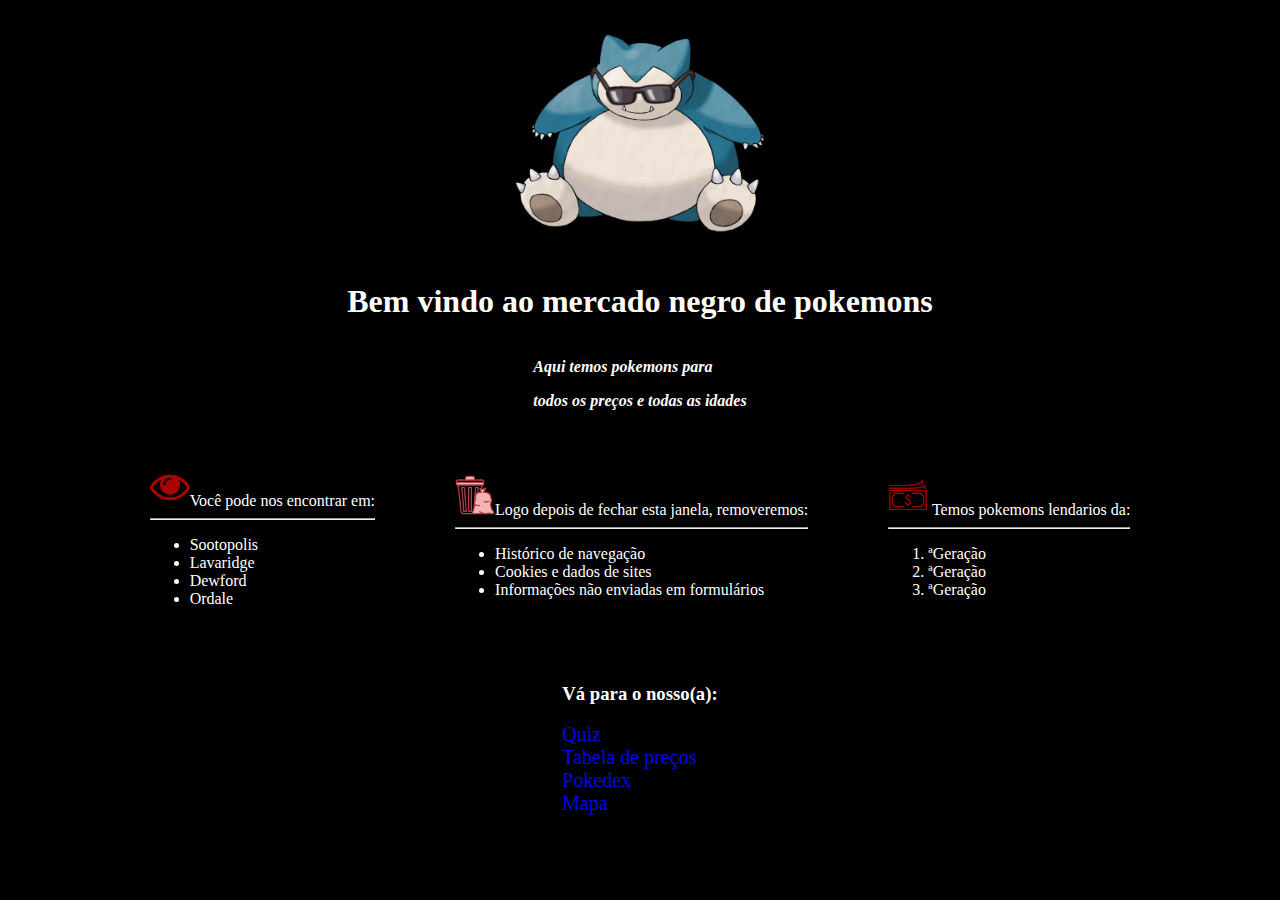
<file: index.html>
<!DOCTYPE html>
<html lang="en">
<head>
    <meta charset="UTF-8">
    <meta http-equiv="X-UA-Compatible" content="IE=edge">
    <meta name="viewport" content="width=device-width, initial-scale=1.0">
    <title>Mercado negro</title>
    <link rel="stylesheet" href="style.css">
</head>
<body>
    <div class="container">
        
  <img src="DgGO3EbVMAAnnxX.png" alt=""></div>
<h1>Bem vindo ao mercado negro de pokemons</h1>
<div>
<p><b>Aqui temos pokemons para</b> </p>
<p><b>todos os preços e todas as idades</b></p>
</div>
</div>
<div class="container1">
     

    <div class="container2">
        <div><img src="Screenshot_3.png" class="container2-img" alt="">Você pode nos encontrar em:</div>
        <hr>
    <ul>
        <li>Sootopolis</li>
        <li>Lavaridge</li>
        <li>Dewford</li>
        <li>Ordale</li>
    </ul>
</div>
    <div class="container2">
        <div><img src="Screenshot_4.png" class="container2-img" alt="">Logo depois de fechar esta janela, removeremos:</div>
        <hr>
    <ul>
        <li>Histórico de navegação</li>
        <li>Cookies e dados de sites</li>
        <li>Informações não enviadas em formulários</li>
    </ul>
    </div>
        <div class="container2">
            <div><img src="icone-de-l-argent-symbole-png-rouge.png" class="container2-img" alt=""> Temos pokemons lendarios da:</div>
            <hr>
        <ol>
            <li>ªGeração</li>
            <li>ªGeração</li>
            <li>ªGeração</li>
        </ol>
    </div>
</div>
<div>
    <h3>Vá para o nosso(a):</h3>
    <a href="cadastro.html">Quiz</a><br>
    <a href="./pokemon/tabela.html">Tabela de preços</a><br>
    <a href="./Pokedex/homepage.html">Pokedex</a><br>
    <a href="mapa.html">Mapa</a>
</div>
</body>
</html>
</file>
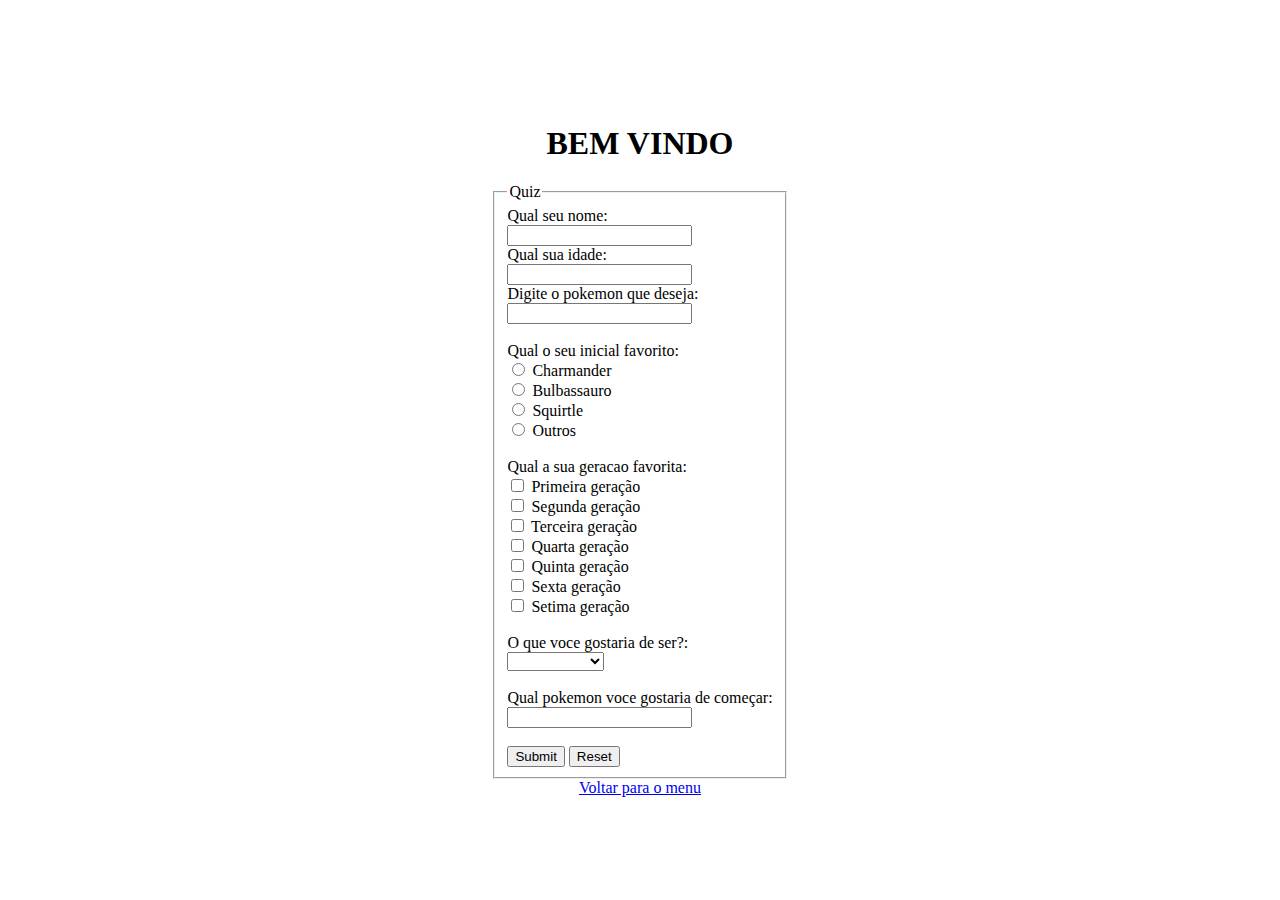
<file: cadastro.html>
<!DOCTYPE html>
<html>

<head>
    <meta charset="utf-8">
    <meta name="viewport" content="width=device-width">
    <title>pokemon</title>
    <link href="cadastro.css" rel="stylesheet" type="text/css" />
</head>

<body>
    <h1 class="welcome">BEM VINDO</h1>
    <div class="container">
        <fieldset>
            <legend>Quiz</legend>
            <form>
                <label for="txtUsuario">Qual seu nome:</label><br>
                <input type="text" maxlength="30" id="txtUsuario"><br>
                <label for="txtIdade">Qual sua idade:</label><br>
                <input type="number"><br>
                <label for="txtUsuario">Digite o pokemon que deseja:</label><br>
                <input type="password" maxlength="30" id="txtUsuario"><br><br> 

                <label for="inicialFavorito">Qual o seu inicial favorito:</label><br>
                
                <input type="radio" id="Charmander" name="nomedoconteudo" value="charmander">
                <label for="Charmander">Charmander</label><br>
                
                <input type="radio" id="Bulbassauro" name="nomedoconteudo" value="bulbassauro">
                <label for="bulbassauro">Bulbassauro</label><br>
                
                <input type="radio" id="Squirtle" name="nomedoconteudo" value="squirtle">
                <label for="Squirtle">Squirtle</label><br>

                <input type="radio" id="outros" name="nomedoconteudo" value="outros">
                <label for="outros">Outros</label><br><br>
                
                
                <label for="geracao">Qual a sua geracao favorita:</label><br>
                <input type="checkbox" id="geracao1" name="geracao1" value="geracao1">
                <label for="geracao1"> Primeira geração</label><br>

                <input type="checkbox" id="geracao2" name="geracao2" value="geracao2">
                <label for="geracao2"> Segunda geração</label><br>
                
                <input type="checkbox" id="geracao3" name="geracao3" value="geracao3">
                <label for="geracao3"> Terceira geração</label><br>

                <input type="checkbox" id="geracao4" name="geracao4" value="geracao4">
                <label for="geracao4"> Quarta geração</label><br>

                <input type="checkbox" id="geracao5" name="geracao5" value="geracao5">
                <label for="geracao5"> Quinta geração</label><br>

                <input type="checkbox" id="geracao6" name="geracao6" value="geracao6">
                <label for="geracao6"> Sexta geração</label><br>

                <input type="checkbox" id="geracao7" name="geracao7" value="geracao7">
                <label for="geracao7"> Setima geração</label><br><br>

                <label for="pokemon">O que voce gostaria de ser?:</label><br>
                <select name="pokemon" id="pokemon">
                    <option value=""></option>
                    <option value="pesquisador">Pesquisador</option>
                    <option value="Treinador">Treinador</option>
                    <option value="Policial">Policial</option>
                    <option value="enfermeiro">Enfermeiro</option>
                </select><br><br>

                <label for="txtUsuario">Qual pokemon voce gostaria de começar:</label><br>
                <input type="text" id="txtUsuario"><br><br>

                <div>
                    <button type="submit">Submit</button> <button type="reset">Reset</button>
                </div>
            </form>
        </fieldset>
    </div>
    <a href="index.html">Voltar para o menu</a>

   
  
</body>

</html>
</file>
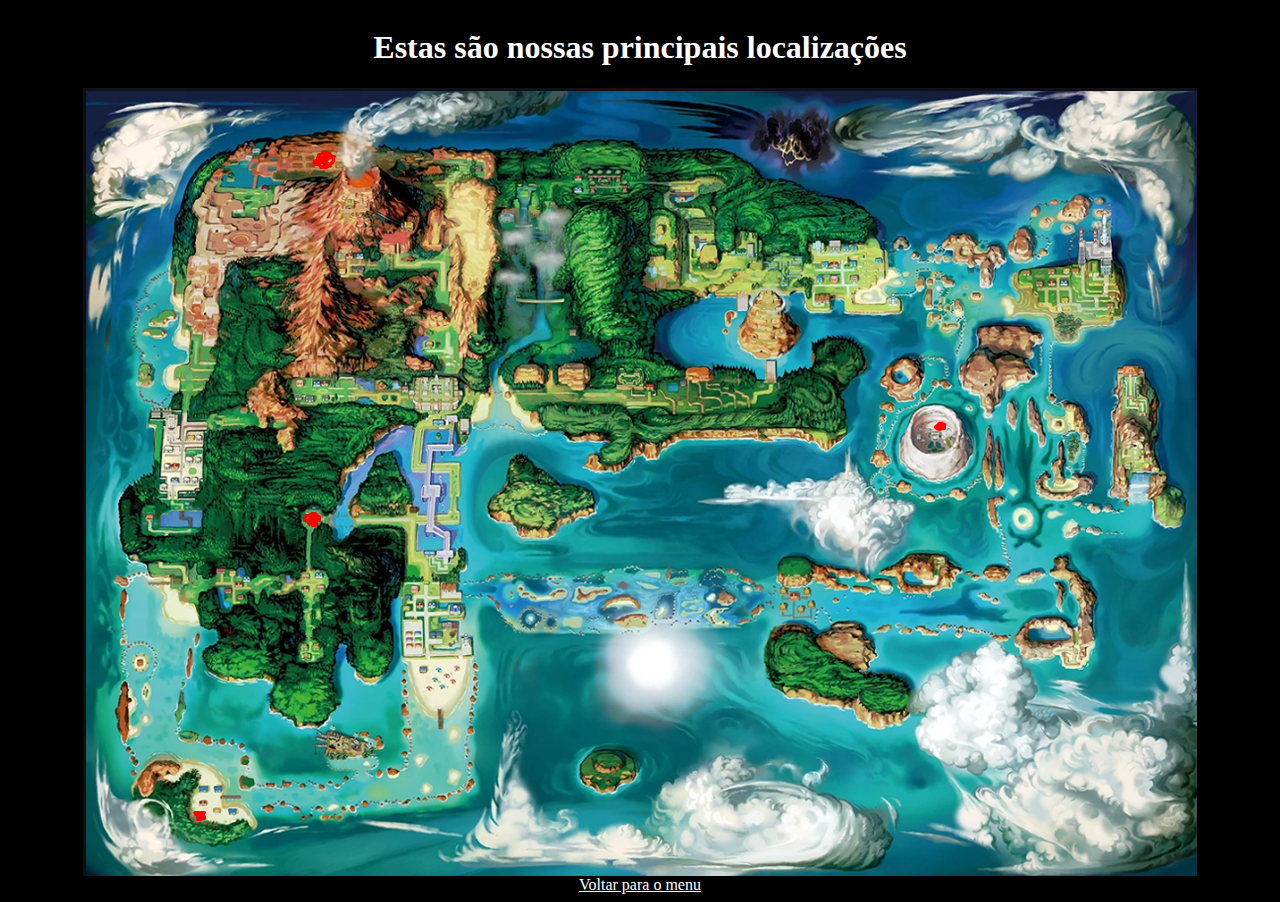
<file: mapa.html>
<!DOCTYPE html>
<html lang="en">
<head>
    <meta charset="UTF-8">
    <meta http-equiv="X-UA-Compatible" content="IE=edge">
    <meta name="viewport" content="width=device-width, initial-scale=1.0">
    <title>Mapa</title>
    <link rel="stylesheet" href="mapa.css">
</head>
<body>
    <h1>Estas são nossas principais localizações</h1>
    <img src="mapa.png" alt="">
    <a href="index.html">Voltar para o menu</a>
    
</body>
</html>
</file>
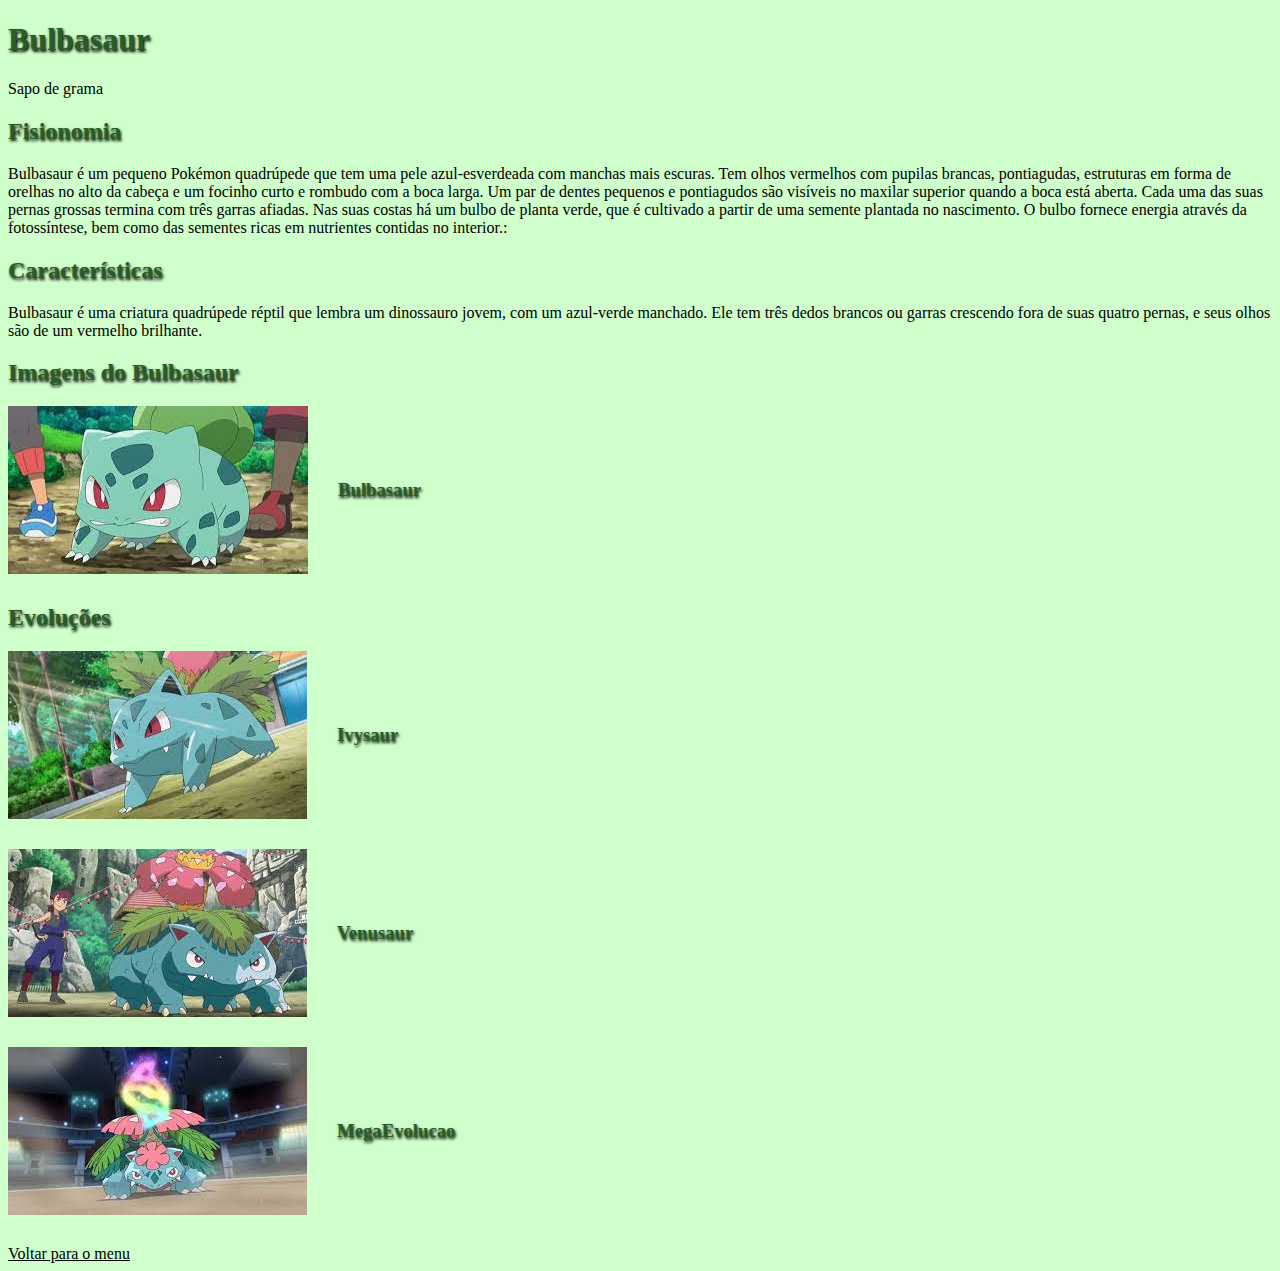
<file: Pokedex/bulbasauro.html>
<!DOCTYPE html>
<html lang="en">

<head>
    <meta charset="UTF-8">
    <meta http-equiv="X-UA-Compatible" content="IE=edge">
    <meta name="viewport" content="width=device-width, initial-scale=1.0">
    <link rel="stylesheet" type="text/css" href="./styles/bulba.css" media="screen" />
    <link rel="icon" type="image/png" sizes="16x16"  href="./imgs/bulbasaur-favicon.jpg">

    <title>Bulbasaur</title>
</head>

<body>

    <h1 class="bulba">Bulbasaur</h1>
    <p>Sapo de grama</p>

    <h2>Fisionomia</h2>
    <p>Bulbasaur é um pequeno Pokémon quadrúpede que tem uma pele azul-esverdeada com manchas mais escuras. Tem olhos
        vermelhos com pupilas brancas, pontiagudas, estruturas em forma de orelhas no alto da cabeça e um focinho curto
        e rombudo com a boca larga. Um par de dentes pequenos e pontiagudos são visíveis no maxilar superior quando a
        boca está aberta. Cada uma das suas pernas grossas termina com três garras afiadas. Nas suas costas há um bulbo
        de planta verde, que é cultivado a partir de uma semente plantada no nascimento. O bulbo fornece energia através
        da fotossíntese, bem como das sementes ricas em nutrientes contidas no interior.:</p>

    <h2>Características</h2>
    <p>Bulbasaur é uma criatura quadrúpede réptil que lembra um dinossauro jovem, com um azul-verde manchado. Ele tem
        três dedos brancos ou garras crescendo fora de suas quatro pernas, e seus olhos são de um vermelho brilhante.
    </p>

    <h2>Imagens do Bulbasaur</h2>
    
    <div class="alinhar">
        <img src="imgs/bulba.jpg" alt="Bulbasaur">
        <h3>Bulbasaur</h3>
    </div>

    <h2>Evoluções</h2>

    <div class="alinhar">
        <img src="imgs/ivysauro.jpg" alt="Ivysaur">
        <h3>Ivysaur</h3>
    </div>

    <div class="alinhar">
        <img src="imgs/venusauro.jpg" alt="Venusaur">
        <h3>Venusaur</h3>
    </div>

    <div class="alinhar">
        <img src="imgs/megaVenusaur.jpg" alt="megaVenusaur">
        <h3>MegaEvolucao</h3>
    </div>
    <a href="../index.html">Voltar para o menu</a>
</body>

</html>
</file>
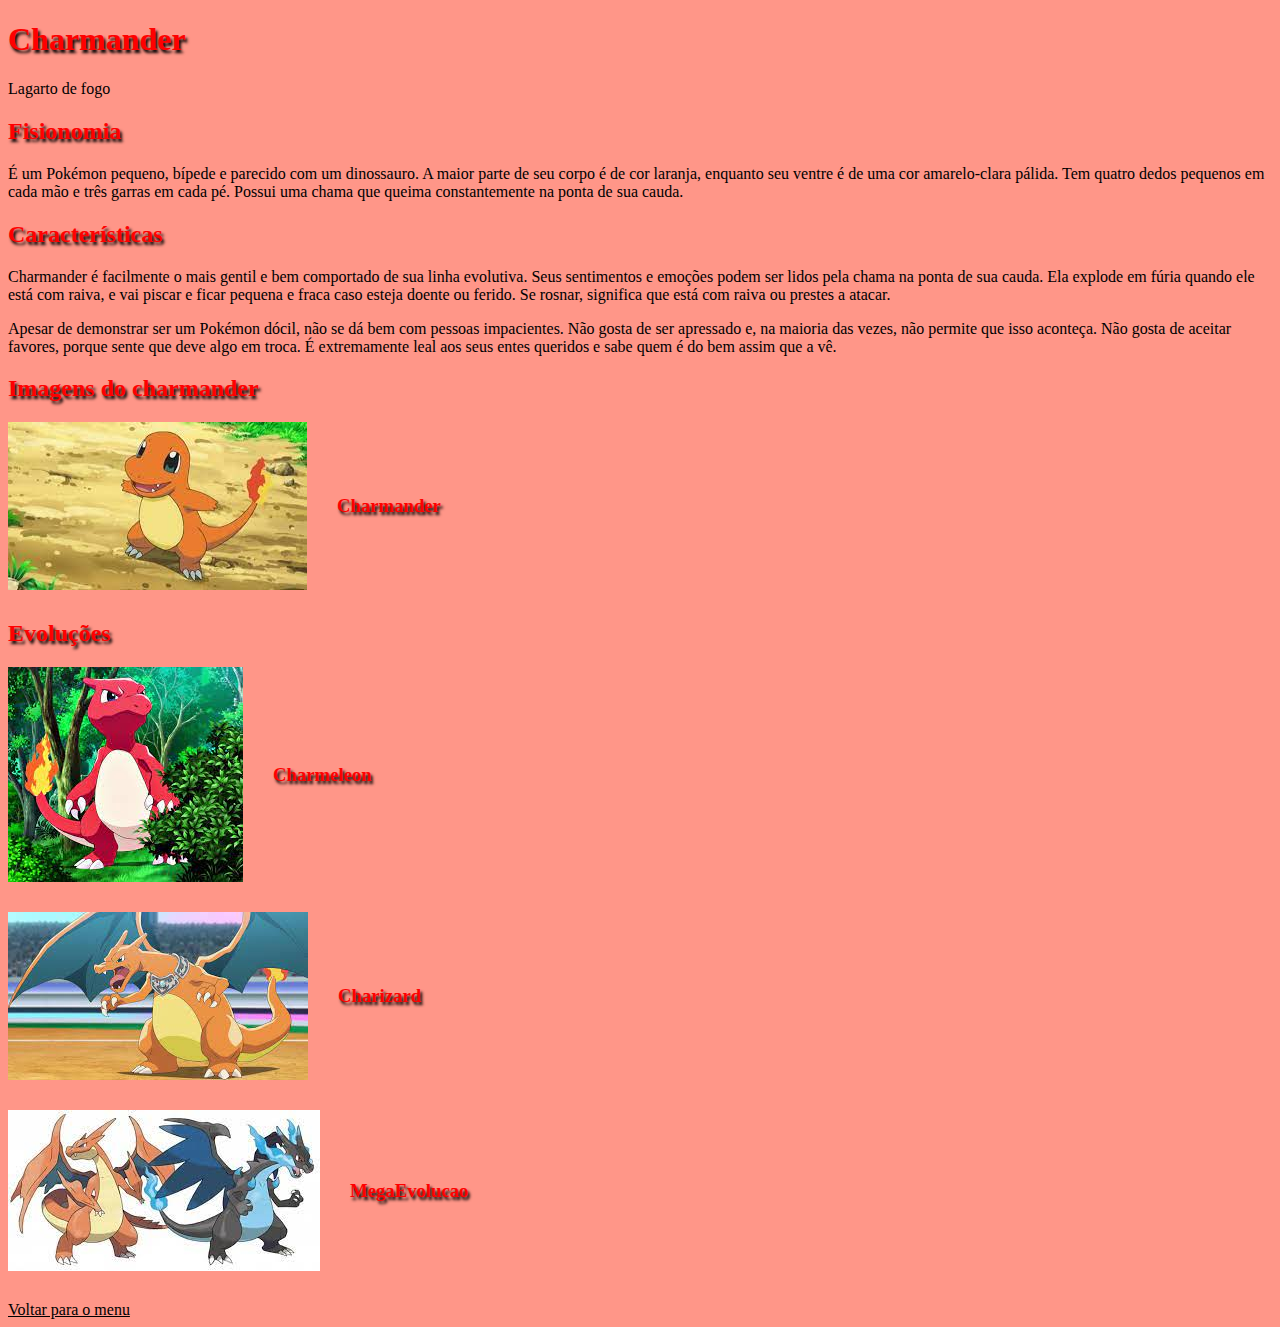
<file: Pokedex/charmander.html>
<!DOCTYPE html>
<html lang="en">

<head>
    <meta charset="UTF-8">
    <meta http-equiv="X-UA-Compatible" content="IE=edge">
    <meta name="viewport" content="width=device-width, initial-scale=1.0">
    <link rel="stylesheet" type="text/css" href="./styles/charmander.css" media="screen" />
    <link rel="icon" type="image/png" sizes="16x16"  href="./imgs/charmander-favicon.png">

    <title>Charmander</title>
</head>

<body>

    <h1>Charmander</h1>
    <p>Lagarto de fogo</p>

    <h2>Fisionomia</h2>
    <p>É um Pokémon pequeno, bípede e parecido com um dinossauro. A maior parte de seu corpo é de cor laranja, enquanto
        seu ventre é de uma cor amarelo-clara pálida. Tem quatro dedos pequenos em cada mão e três garras em cada pé.
        Possui uma chama que queima constantemente na ponta de sua cauda.</p>

    <h2>Características</h2>
    <p>Charmander é facilmente o mais gentil e bem comportado de sua linha evolutiva. Seus sentimentos e emoções podem
        ser lidos pela chama na ponta de sua cauda. Ela explode em fúria quando ele está com raiva, e vai piscar e ficar
        pequena e fraca caso esteja doente ou ferido. Se rosnar, significa que está com raiva ou prestes a atacar.</p>
    <p>Apesar de demonstrar ser um Pokémon dócil, não se dá bem com pessoas impacientes. Não gosta de ser apressado e,
        na maioria das vezes, não permite que isso aconteça. Não gosta de aceitar favores, porque sente que deve algo em
        troca. É extremamente leal aos seus entes queridos e sabe quem é do bem assim que a vê.</p>

    <h2>Imagens do charmander</h2>

    <div class="alinhar">
        <img src="imgs/charmander.jpg" alt="Charmander">
        <h3>Charmander</h3>
    </div>

    <h2>Evoluções</h2>

    <div class="alinhar">
        <img class="x" src="imgs/charmeleon.jpg" alt="Charmeleon">
        <h3 class="charmeleon">Charmeleon</h3>
    </div>

    <div class="alinhar">
        <img src="imgs/charizard.jpg" alt="Charizard">
        <h3>Charizard
    </div>

    <div class="alinhar">
        <img src="imgs/megacharizardXY.jpg" alt="megacharizardXY">
        <h3>MegaEvolucao
    </div>
    <a href="../index.html">Voltar para o menu</a>
</body>

</html>
</file>
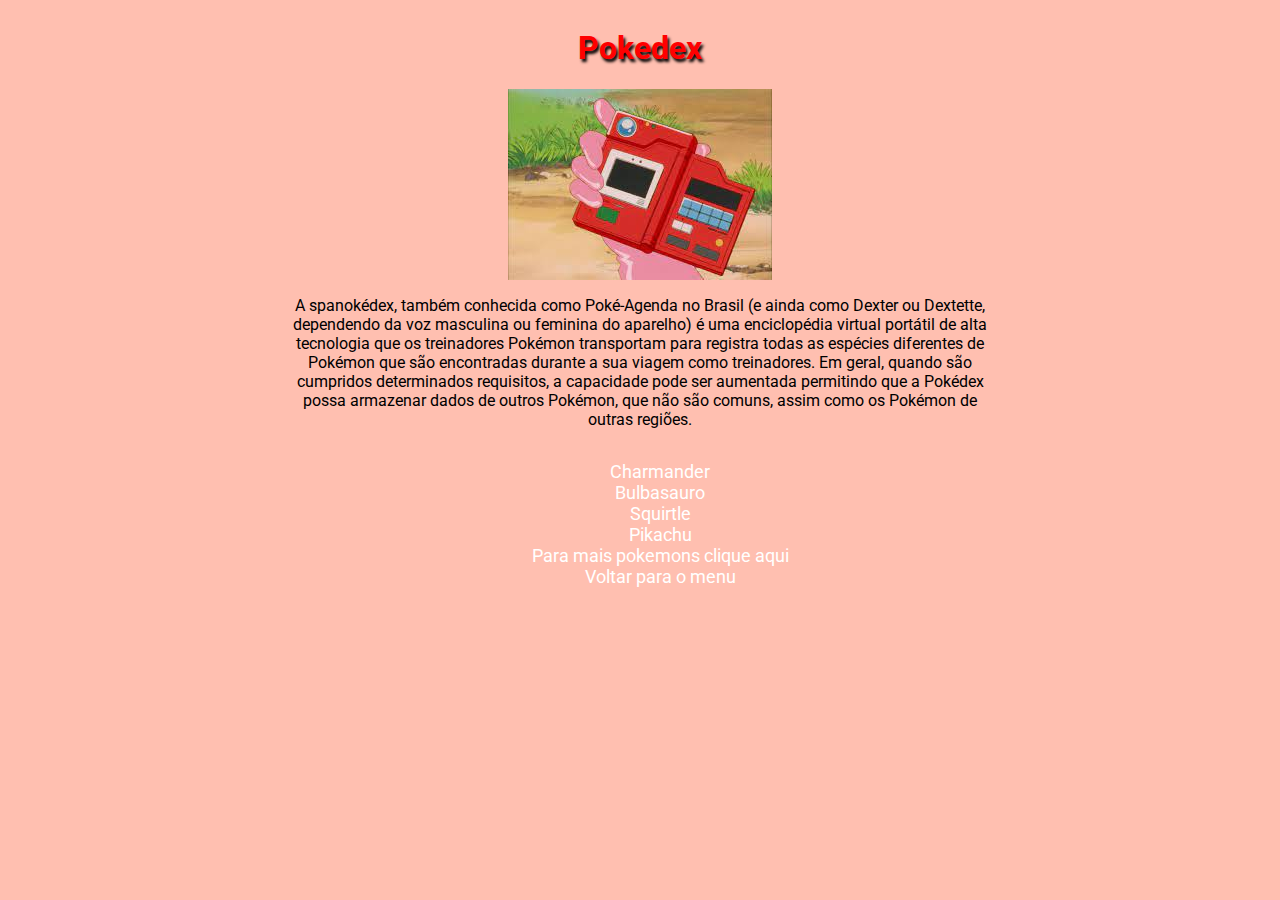
<file: Pokedex/homepage.html>
<!DOCTYPE html>
<html lang="en">

<head>
    <meta charset="UTF-8">
    <meta http-equiv="X-UA-Compatible" content="IE=edge">
    <meta name="viewport" content="width=device-width, initial-scale=1.0">
    <link rel="stylesheet" type="text/css" href="./styles/homepage.css" media="screen" />
   
    <link rel="icon" type="image/png" sizes="16x16" href="./imgs/pokebola.png">
   
    <link rel="preconnect" href="https://fonts.gstatic.com" crossorigin>
    <link href="https://fonts.googleapis.com/css2?family=Roboto&display=swap" rel="stylesheet">

    <title>Pokedex</title>
</head>

<body>
    <div class="pokedex">
        <h1>Pokedex</h1>
    </div>

    <div class="container">
        <img class="pokedex-image" src="imgs/pokedex.jpg" alt="pokedex">
    </div>

    <div class="pokedex-info">
        <p>A spanokédex, também conhecida como Poké-Agenda no Brasil (e ainda como Dexter ou Dextette, dependendo da voz
            masculina ou feminina do aparelho) é uma enciclopédia virtual portátil de alta tecnologia que os treinadores
            Pokémon transportam para registra todas as espécies diferentes de Pokémon que são encontradas durante a sua
            viagem como treinadores. Em geral, quando são cumpridos determinados requisitos, a capacidade pode ser
            aumentada
            permitindo que a Pokédex possa armazenar dados de outros Pokémon, que não são comuns, assim como os Pokémon
            de
            outras regiões.</p>
    </div>

    <nav>
        <ul>
            <li>
                <a href="charmander.html">Charmander</a>
            </li>

            <li>
                <a href="bulbasauro.html">Bulbasauro</a>
            </li>

            <li>
                <a href="squirtle.html">Squirtle</a>
            </li>

            <li>
                <a href="pikachu.html">Pikachu</a>
            </li>
            <li>
            <a href="https://www.pokemon.com/br/pokedex/" target="_blank">Para mais pokemons clique aqui</a>
            </li>
            <li><a href="../index.html">Voltar para o menu</a></li>
        </ul>
    </nav>

</body>

</html>
</file>
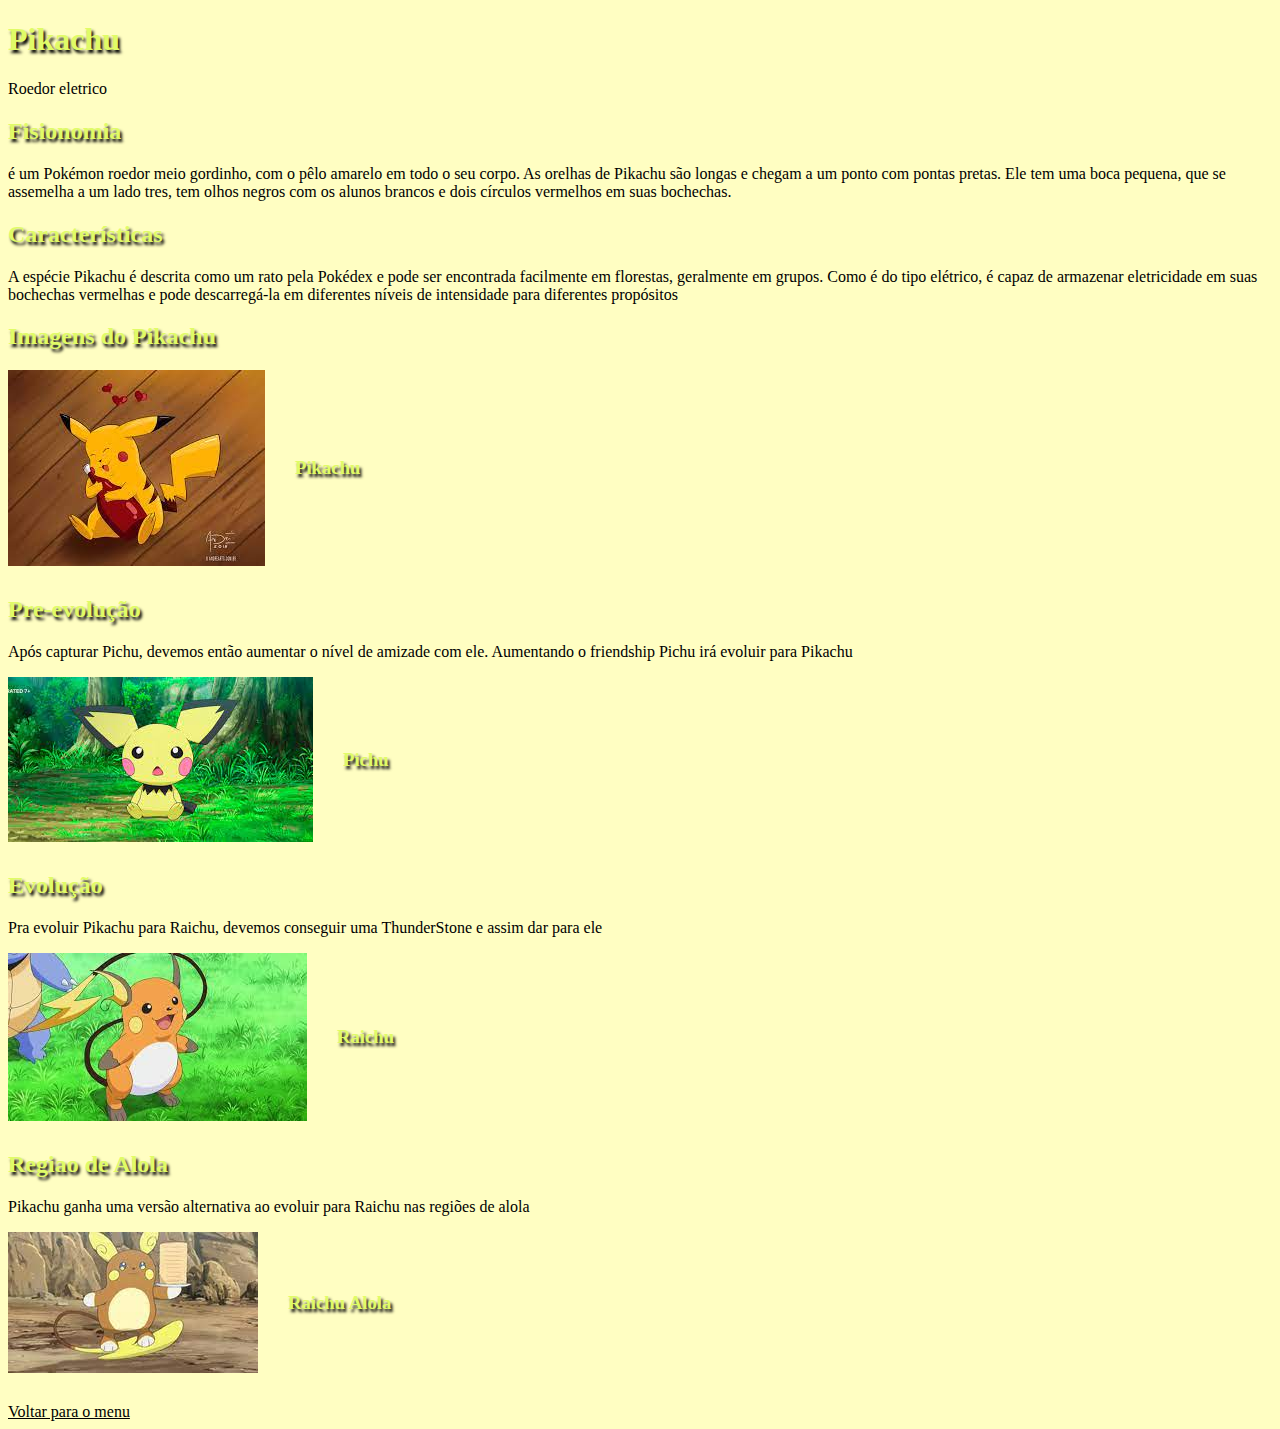
<file: Pokedex/pikachu.html>
<!DOCTYPE html>
<html lang="en">

<head>
    <meta charset="UTF-8">
    <meta http-equiv="X-UA-Compatible" content="IE=edge">
    <meta name="viewport" content="width=device-width, initial-scale=1.0">
    <link rel="stylesheet" type="text/css" href="./styles/pikachu.css" media="screen" />
    <link rel="icon" type="image/png" sizes="16x16"  href="./imgs/pikachu-favicon.png">

    <title>Pikachu</title>
</head>

<body>

    <h1>Pikachu</h1>
    <p>Roedor eletrico</p>

    <h2>Fisionomia</h2>
    <p>é um Pokémon roedor meio gordinho, com o pêlo amarelo em todo o seu corpo. As orelhas de Pikachu são longas e
        chegam a um ponto com pontas pretas. Ele tem uma boca pequena, que se assemelha a um lado tres, tem olhos negros
        com os alunos brancos e dois círculos vermelhos em suas bochechas.</p>

    <h2>Características</h2>
    <p>A espécie Pikachu é descrita como um rato pela Pokédex e pode ser encontrada facilmente em florestas, geralmente
        em grupos. Como é do tipo elétrico, é capaz de armazenar eletricidade em suas bochechas vermelhas e pode
        descarregá-la em diferentes níveis de intensidade para diferentes propósitos</p>

    <h2>Imagens do Pikachu</h2>

    <div class="alinhar">
        <img src="imgs/pikachu.jpg" alt="Pikachu">
        <h3> Pikachu</h3>
    </div>

    <h2>Pre-evolução</h2>
    <p>Após capturar Pichu, devemos então aumentar o nível de amizade com ele. Aumentando o friendship Pichu irá evoluir
        para Pikachu</p>
    <div class="alinhar">
        <img src="imgs/pichu.jpg" alt="Pichu">
        <h3>Pichu</h3>
    </div>

    <h2>Evolução</h2>
    
    <p>Pra evoluir Pikachu para Raichu, devemos conseguir uma ThunderStone e assim dar para ele</p>
    
    <div class="alinhar">
        <img src="imgs/raichu.jpg" alt="Raichu">
        <h3>Raichu</h3>
    </div>

    <h2>Regiao de Alola</h2>
    <p>Pikachu ganha uma versão alternativa ao evoluir para Raichu nas regiões de alola</p>
    
    <div class="alinhar">
        <img src="imgs/raichuAlola.jpg" alt="raichuAlola">
        <h3>Raichu Alola</h3>
    </div>
    <a href="../index.html">Voltar para o menu</a>

</body>

</html>
</file>
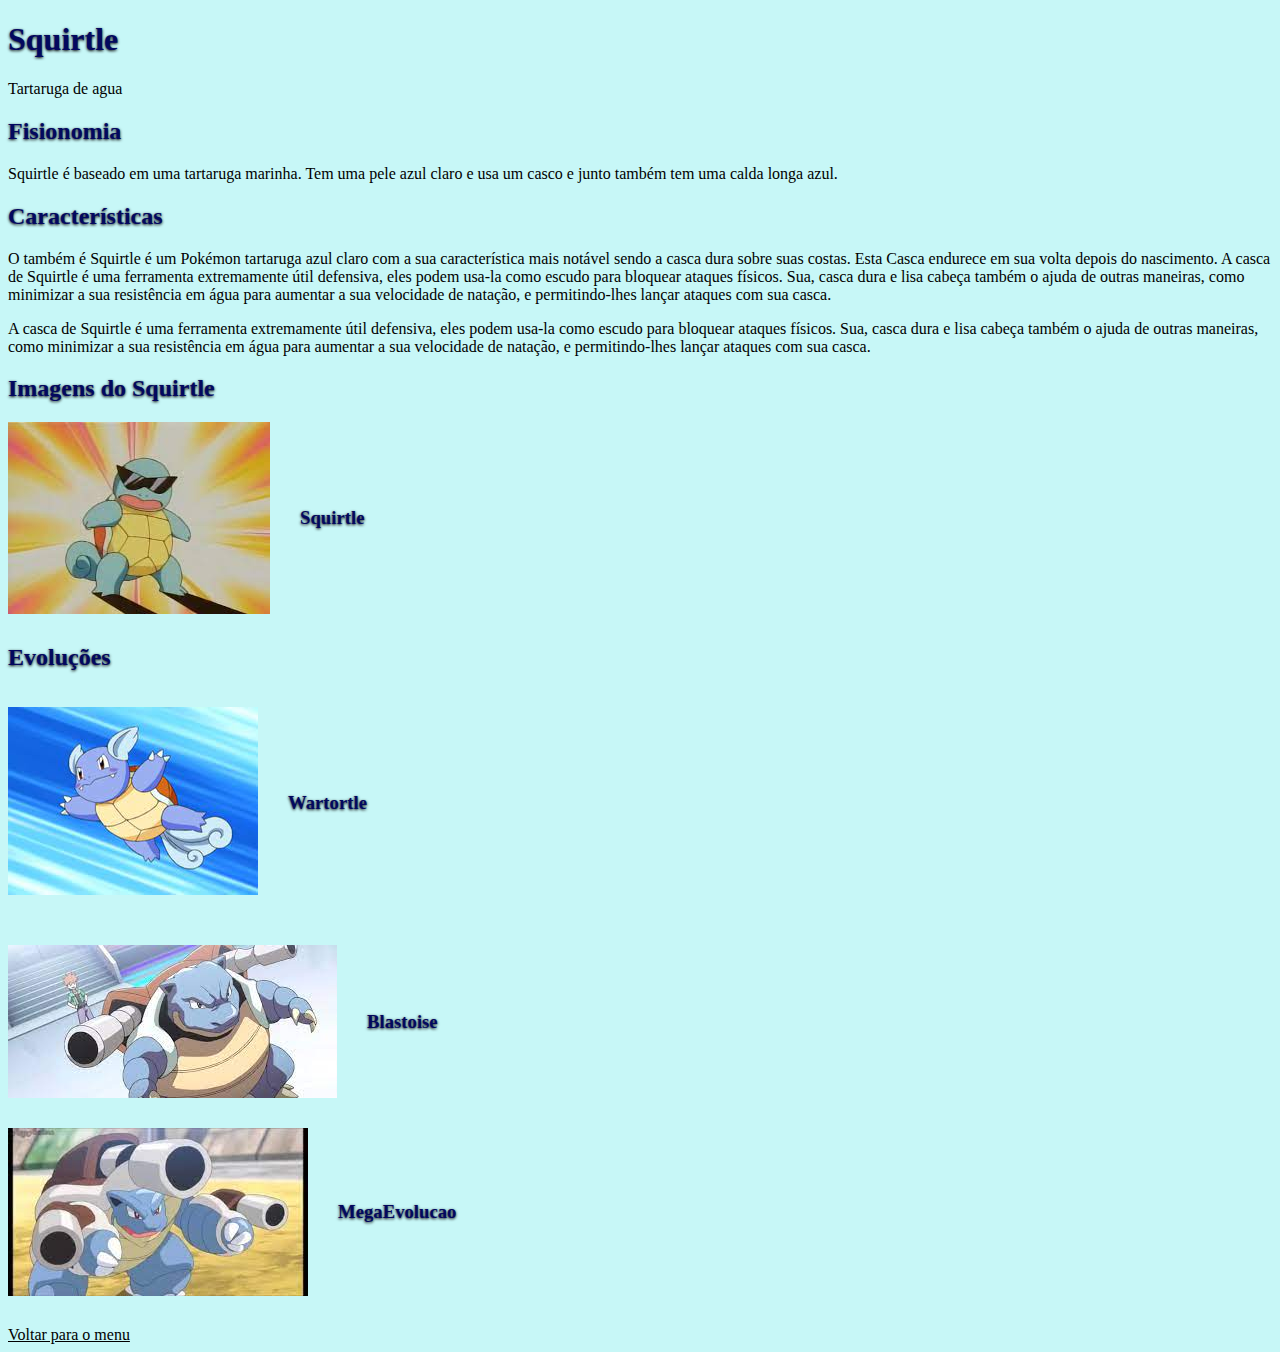
<file: Pokedex/squirtle.html>
<!DOCTYPE html>
<html lang="en">

<head>
    <meta charset="UTF-8">
    <meta http-equiv="X-UA-Compatible" content="IE=edge">
    <meta name="viewport" content="width=device-width, initial-scale=1.0">
    <link rel="stylesheet" type="text/css" href="./styles/squirtle.css" media="screen" />
    <link rel="icon" type="image/png" sizes="16x16"  href="./imgs/squirtle-favicon.jpg">

    <title>Charmander</title>
</head>

<body>

    <h1>Squirtle</h1>
    <p>Tartaruga de agua</p>

    <h2>Fisionomia</h2>
    <p>Squirtle é baseado em uma tartaruga marinha. Tem uma pele azul claro e usa um casco e junto também tem uma calda
        longa azul.</p>

    <h2>Características</h2>
    <p>O também é Squirtle é um Pokémon tartaruga azul claro com a sua característica mais notável sendo a casca dura
        sobre suas costas. Esta Casca endurece em sua volta depois do nascimento.
        A casca de Squirtle é uma ferramenta extremamente útil defensiva, eles podem usa-la como escudo para bloquear
        ataques físicos. Sua, casca dura e lisa cabeça também o ajuda de outras maneiras, como minimizar a sua
        resistência em água para aumentar a sua velocidade de natação, e permitindo-lhes lançar ataques com sua casca.

    <p>A casca de Squirtle é uma ferramenta extremamente útil defensiva, eles podem usa-la como escudo para bloquear
        ataques físicos. Sua, casca dura e lisa cabeça também o ajuda de outras maneiras, como minimizar a sua
        resistência em água para aumentar a sua velocidade de natação, e permitindo-lhes lançar ataques com sua casca.
    </p>
    </p>

    <h2>Imagens do Squirtle</h2>

    <div class="alinhar">
        <img src="imgs/squirtle.jpg" alt="squirtle">
        <h3>Squirtle</h3>
    </div>

    <h2>Evoluções</h2>

    <div class="alinhar">
        <p><img src="imgs/wartotle.jpg" alt="Wartortle">
        <h3>Wartortle</h3>
    </div>

    <div class="alinhar">
        <img src="imgs/blastoise.jpg" alt="Blastoise">
        <h3>Blastoise</h3>
    </div>

    <div class="alinhar">
        <img src="imgs/megaBlastoise.jpg" alt="megaBlastoise">
        <h3>MegaEvolucao</h3>
    </div>
    <a href="../index.html">Voltar para o menu</a>

</body>

</html>
</file>
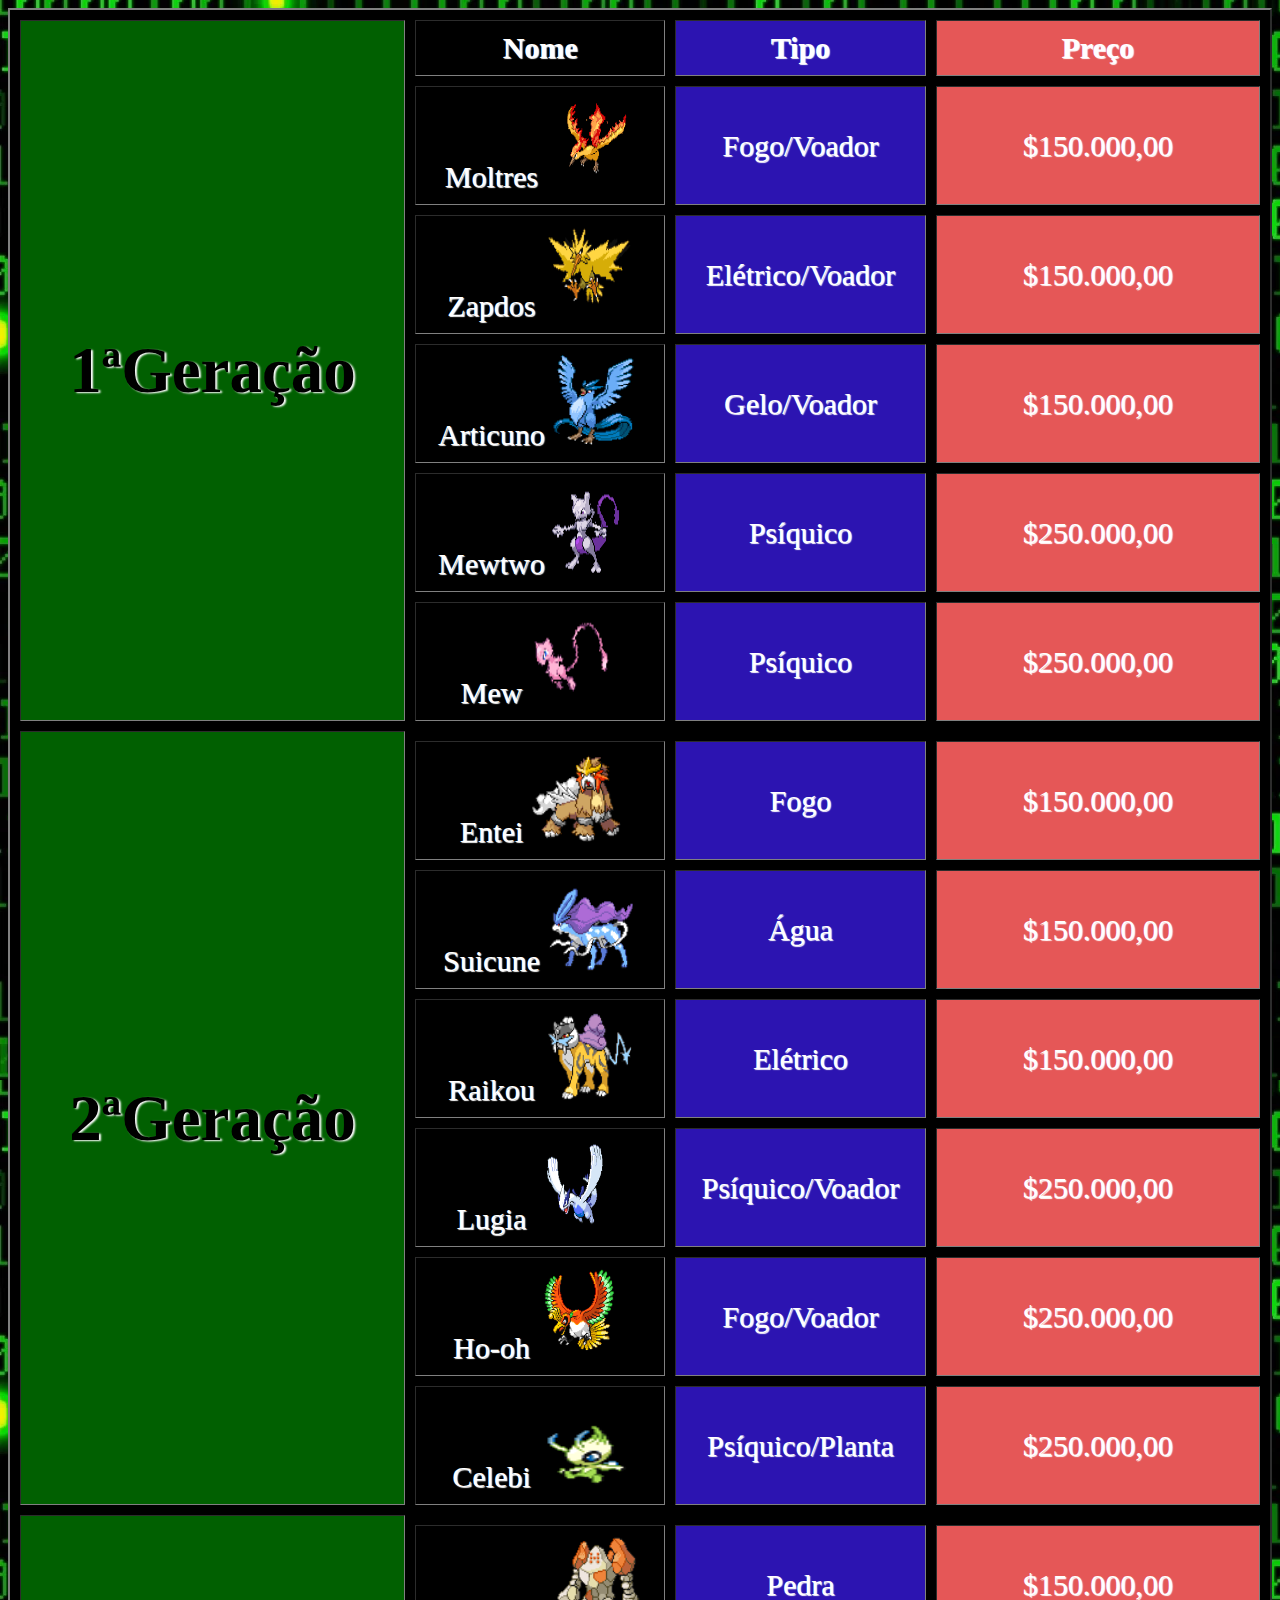
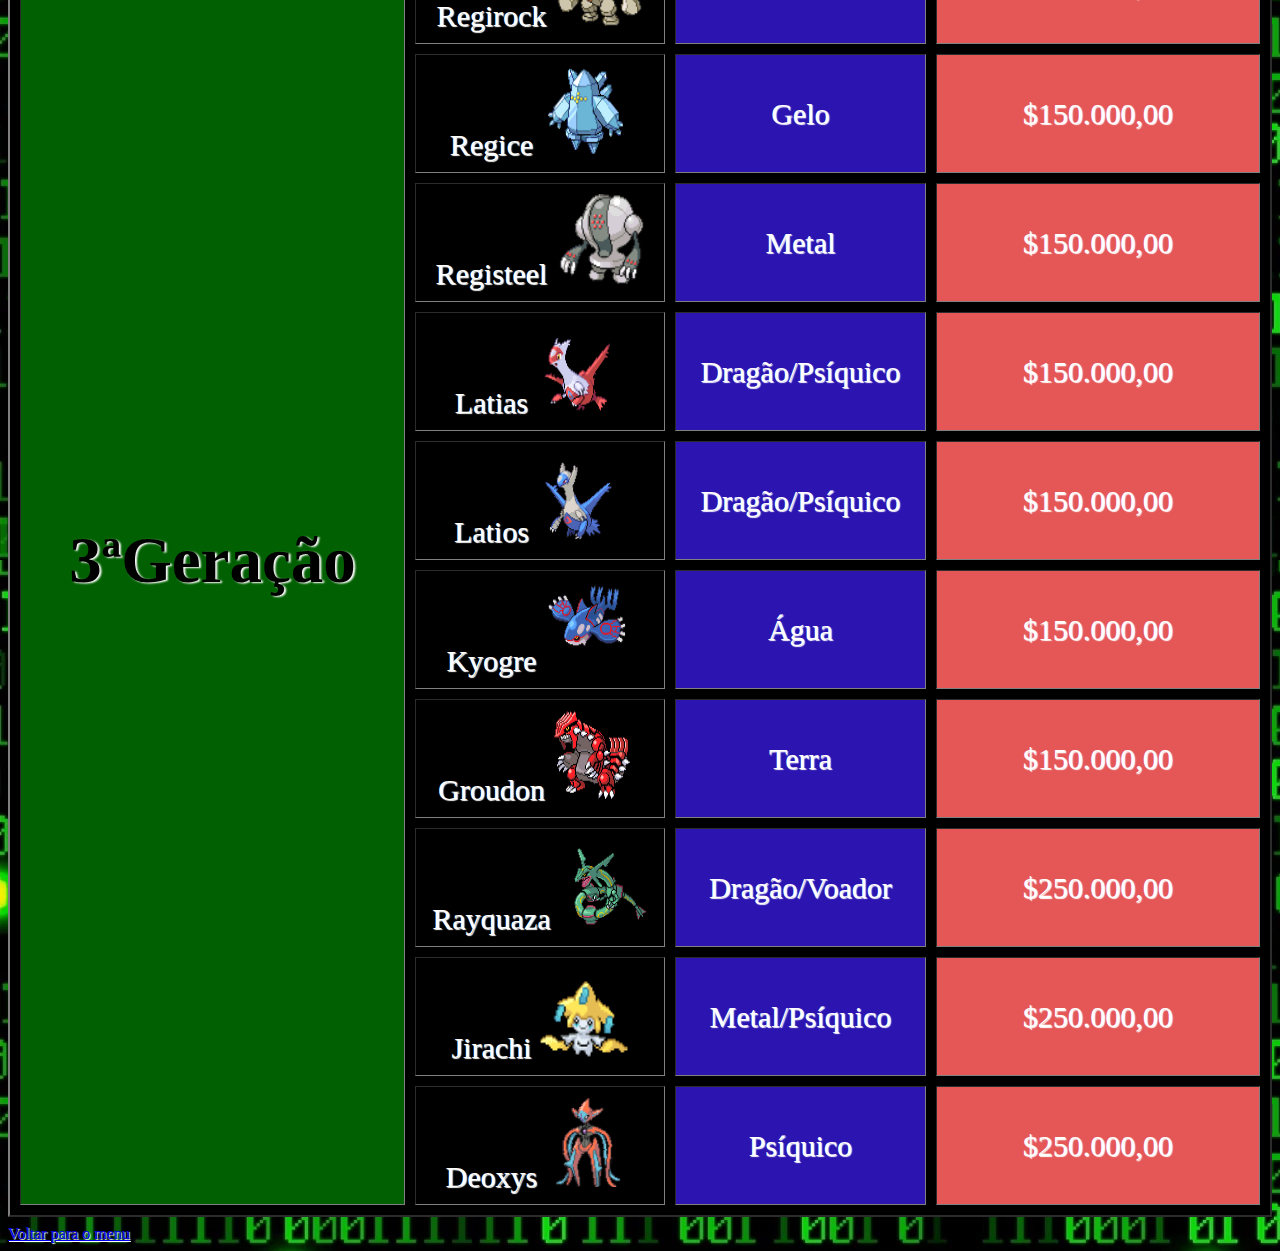
<file: pokemon/tabela.html>
<!DOCTYPE html>
<html lang="en">
<head>
    <meta charset="UTF-8">
    <meta http-equiv="X-UA-Compatible" content="IE=edge">
    <meta name="viewport" content="width=device-width, initial-scale=1.0">
    <title>Tabela Pokemon Lendarios</title>
    <link rel="stylesheet" href="tabela.css">
    <link rel="shortcut icon" href="arceus.gif" type="image/x-icon">
</head>
<body>
    <table border="2">
      
        <th rowspan="6" class="geracao" >1ªGeração</th>  <th class="nome"> Nome </th> <th class="tipo">Tipo</th> <th class="preco" >Preço</th>
        <tr>
            <td class="nome">Moltres <img src="moltresgif.gif" alt=""> </td>
            <td class="tipo">Fogo/Voador</td>
            <td class="preco">$150.000,00</td>
        </tr>
        <tr>
            <td class="nome">Zapdos <img src="zapdosgif.gif" alt=""> </td>
            <td class="tipo">Elétrico/Voador</td>
            <td class="preco">$150.000,00</td>
        </tr>
        <tr>
            <td class="nome">Articuno <img src="articunogif.gif" alt=""></td>
            <td class="tipo">Gelo/Voador</td>
            <td class="preco">$150.000,00</td>
        </tr>
        <tr>
            <td class="nome">Mewtwo <img src="mewtwogif.gif" alt=""></td>
            <td class="tipo">Psíquico</td>
            <td class="preco">$250.000,00</td>
        </tr>
        <tr>
            <td class="nome">Mew <img src="mewgif.gif" alt=""></td>
            <td class="tipo">Psíquico</td>
            <td class="preco">$250.000,00</td>
        </tr>
        
        <th rowspan="7" class="geracao" >2ªGeração</th>

          <tr>
            <td class="nome">Entei <img src="entei.gif" alt=""></td></td>
            <td class="tipo">Fogo</td>
            <td class="preco">$150.000,00</td>
        </tr>
        <tr>
            <td class="nome">Suicune <img src="suicune.gif" alt=""></td></td>
            <td class="tipo">Água</td>
            <td class="preco">$150.000,00</td>
        </tr>
        <tr>
            <td class="nome">Raikou <img src="raikou.gif" alt=""></td></td>
            <td class="tipo">Elétrico</td>
            <td class="preco">$150.000,00</td>
        </tr>
        <tr>
            <td class="nome">Lugia <img src="lugia.gif" alt=""></td></td>
            <td class="tipo">Psíquico/Voador</td>
            <td class="preco">$250.000,00</td>
        </tr>
        <tr>
            <td class="nome">Ho-oh <img src="ho-oh.gif" alt=""></td></td>
            <td class="tipo">Fogo/Voador</td>
            <td class="preco">$250.000,00</td>
        </tr>
        <tr>
            <td class="nome">Celebi <img src="celebi.gif" alt=""></td></td>
            <td class="tipo">Psíquico/Planta</td>
            <td class="preco">$250.000,00</td>
        </tr>
          
        <th rowspan="11" class="geracao" >3ªGeração</th>

          <tr>
            <td class="nome">Regirock <img src="regirock.gif" alt=""></td></td>
            <td class="tipo">Pedra</td>
            <td class="preco">$150.000,00</td>
        </tr>
        <tr>
            <td class="nome">Regice <img src="regice.gif" alt=""></td></td>
            <td class="tipo">Gelo</td>
            <td class="preco">$150.000,00</td>
        </tr>
        <tr>
            <td class="nome">Registeel <img src="registeel.gif" alt=""></td></td>
            <td class="tipo">Metal</td>
            <td class="preco">$150.000,00</td>
        </tr>
        <tr>
            <td class="nome">Latias <img src="latias.gif" alt=""></td></td>
            <td class="tipo">Dragão/Psíquico</td>
            <td class="preco">$150.000,00</td>
        </tr>
        <tr>
            <td class="nome">Latios <img src="latios.gif" alt=""></td></td>
            <td class="tipo">Dragão/Psíquico</td>
            <td class="preco">$150.000,00</td>
        </tr>
        <tr>
            <td class="nome">Kyogre <img src="kyogre.gif" alt=""></td></td>
            <td class="tipo">Água</td>
            <td class="preco">$150.000,00</td>
        </tr>
        <tr>
            <td class="nome">Groudon <img src="groudon.gif" alt=""></td></td>
            <td class="tipo">Terra</td>
            <td class="preco">$150.000,00</td>
        </tr>
        <tr>
            <td class="nome">Rayquaza <img src="Rayquaza.gif" alt=""></td></td>
            <td class="tipo">Dragão/Voador</td>
            <td class="preco">$250.000,00</td>
        </tr>
        <tr>
            <td class="nome">Jirachi <img src="Jirachi.gif" alt=""></td></td>
            <td class="tipo">Metal/Psíquico</td>
            <td class="preco">$250.000,00</td>
        </tr>
        <tr>
            <td class="nome">Deoxys <img src="deoxys.gif" alt=""></td></td>
            <td class="tipo">Psíquico</td>
            <td class="preco">$250.000,00</td>
        </tr>
        
    </table>
    <a href="../index.html">Voltar para o menu</a>
</body>
</html>
</file>
<file: style.css>
body{
    display: flex;
    background-color: black;
    color: white;
    flex-direction: column;
    justify-content: center;
    align-items: center;
}
img{
    width: 250px;
    height: 250px;
}
.container1{
    
        display: flex;
        justify-content: center;
        align-items: center;
      
}
p{
    font-style: oblique 10deg;
}
a{
    text-decoration: none;
}
.container2{
    padding: 20px;
    margin: 20px;
}
.container2-img{
    width: 40px;
    height: 40px;
}
a{
    font-size: 20px;
}
a:hover {
    font-size: 170%;
    color: white;
    transition: 0.5s;
}
</file>
<file: cadastro.css>
html, body {
    height: 100%;
    width: 100%;
    display: flex;
    justify-content: center;
    flex-direction: column;

    
    align-items: center;
  }
  .container{
    display: flex;
    justify-content: center;
    
  }
  .welcome{
    display: flex;
    justify-content: center;
    
  }
</file>
<file: mapa.css>
body{
    display: flex;
    background-color: black;
    color: white;
    flex-direction: column;
    justify-content: center;
    align-items: center;
}
a{
    color: white;
    
}
</file>
<file: Pokedex/styles/bulba.css>
* {
    background-color: #cfffca;
    color: black;
}

.bulba, h1, h2,h3 {
    color: rgb(38, 94, 38);
    text-shadow: 1px 2px 3px #000000;
}

.alinhar {
    display: flex;
    align-items: center;
    margin-bottom: 30px;
}

h3 {
    margin-left: 30px;
}
</file>
<file: Pokedex/styles/charmander.css>
* {
    background-color: #ff9688;
    color: black;
}

.charmander, h1, h2,h3 {
    color: rgb(255, 0, 0);
    text-shadow: 2px 3px 3px #000000;
}

.alinhar {
    display: flex;
    align-items: center;
    margin-bottom: 30px;
}

h3 {
    margin-left: 30px;
}
</file>
<file: Pokedex/styles/homepage.css>
body {
    display: flex;
    align-items: center;
    justify-content: center;
    flex-direction: column;
    background-color: #ffbfb0;
    font-family: 'Roboto', sans-serif;
}

nav {
    text-align: center;

}

ul{
    list-style-type: none;
  }
  

.pokedex{
    color: red; 
    text-shadow: 2px 3px 3px #000000;
    text-align: center;
 }

 .pokedex-info {
    color: black;
    flex-wrap: nowrap;
    width: 700px;
    display: flex;
    justify-content: center;
    text-align: center;
    
 }

a{
    text-decoration: none;
    font-size: large;
    color: white;
}

a:hover {
    font-size: 170%;
    color: #000000;
    transition: 0.5s;
}

.container {
    justify-content: center;
    display: grid;
    color: black;
    align-items: center;
}
</file>
<file: Pokedex/styles/pikachu.css>
* {
    background-color: #fffec2;
    color: black;
}

.pikachu, h1, h2,h3 {
    color: rgb(224, 251, 103);
    text-shadow: 2px 3px 3px #000000;
}

.alinhar {
    display: flex;
    align-items: center;
    margin-bottom: 30px;
}

h3 {
    margin-left: 30px;
}
</file>
<file: Pokedex/styles/squirtle.css>
* {
    background-color: #c7f7f7;
    color: black;
}

.bulba, h1, h2,h3 {
    color: rgb(3, 8, 95);
    text-shadow: 0px 1px 3px #000000;
}

.alinhar {
    display: flex;
    align-items: center;
    margin-bottom: 30px;
}

h3 {
    margin-left: 30px;
}
</file>
<file: pokemon/tabela.css>
* {
  text-shadow: 1px 1px 1px #ffffff;
}

.geracao{
  background-color: #016001;
  width: 30%;
  font-size: 65px;
  text-shadow: 2px 1px 2px #ffffff;
}
.preco{
  background-color: #e55757;
  width: 25%;
  color: white;
  font-size: 30px;
}
table{
  background-color: black;
  width: 100%;
  margin-bottom : .5em;
  table-layout: fixed;
  text-align: center;
  border-spacing: 10px;
}
th, td {
  padding: 10px;
}
body{
  background-image: url("binary.png");
}
.nome{
  color: white;
  font-family: Impact, fantasy;
  font-size: 30px;
}
.tipo{
  color: white;
  font-family: Impact, fantasy;
  font-size: 30px;
  background-color: rgb(44, 20, 177);
}
img{
  width: 90px;
  height: 90px;
}
</file>
